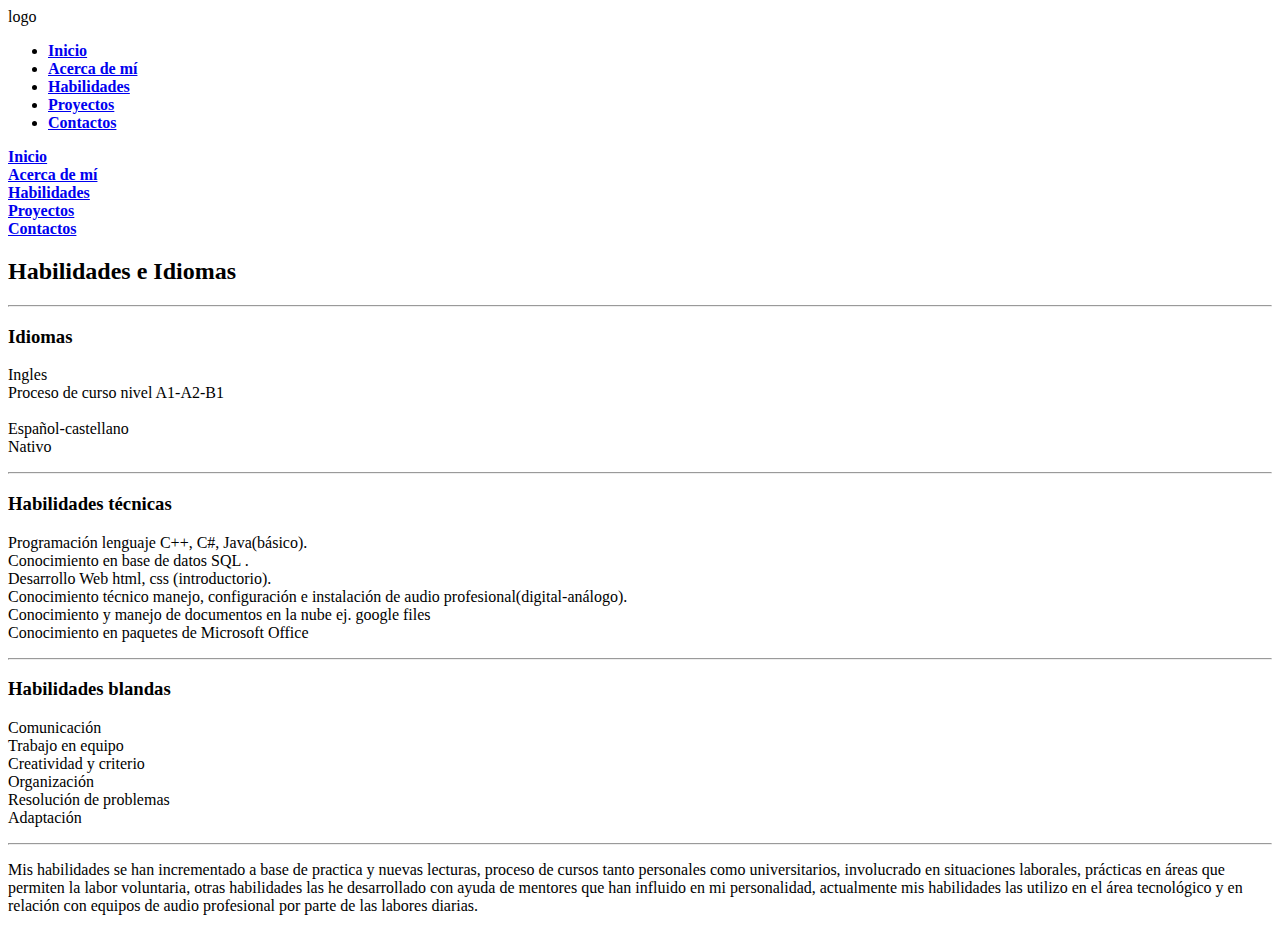
<file: portafolio HQ/habilidadesSinCss.html>
<!DOCTYPE html>
<html lang="es">
<head>
    <meta charset="UTF-8">
    <meta http-equiv="X-UA-Compatible" content="IE=edge">
    <meta name="viewport" content="width=device-width, initial-scale=1.0">
    <title>habilidadesSinCss</title>


</head>
<body>
    <header >
        
        <div class="navbar">
            <div class="logo">logo</div>
            <ul class="links">
                <li><a href="indexSinCSS.html"><strong>Inicio</strong></a></li>
                <li><a href="bioSinCss.html"><strong>Acerca de mí</strong></a></li>
                <li><a href="habilidadesSinCss.html"><strong>Habilidades</strong></a></li>
                <li><a href="proyectosSinCss.html"><strong>Proyectos</strong></a></li>
                <li><a href="contactosiCss.html"><strong>Contactos</strong></a></li>
            </ul>
<div class="toggle_btn">
    <i class="fa-solid fa-bars"></i>
</div>
    </div> 
    <div class="dropdown_menu ">
        <li><a href="indexSinCSS.html"><strong>Inicio</strong></a></li>
        <li><a href="bioSinCss.html"><strong>Acerca de mí</strong></a></li>
        <li><a href="habilidadesSinCss.html"><strong>Habilidades</strong></a></li>
        <li><a href="proyectosSinCss.html"><strong>Proyectos</strong></a></li>
        <li><a href="contactosiCss.html"><strong>Contactos</strong></a></li>
    </div>
</header>

<h2>Habilidades e Idiomas</h2>
<hr>
<h3>Idiomas</h3>
<p>Ingles <br>
    Proceso de curso nivel  A1-A2-B1 <br><br>
        Español-castellano <br>
            Nativo 
    </p>
<hr>
<h3>Habilidades técnicas</h3>
<p>Programación lenguaje C++, C#, Java(básico). <br>
	Conocimiento en base de datos SQL . <br>
	Desarrollo Web html, css (introductorio). <br>
Conocimiento técnico manejo, configuración e instalación de audio profesional(digital-análogo). <br>
	Conocimiento y manejo de documentos en la nube ej. google files <br>
	Conocimiento en paquetes de Microsoft Office <br>
</p>
<hr>
<h3>Habilidades blandas</h3>
<p>
    Comunicación <br>
	Trabajo en equipo <br>
	Creatividad y criterio <br>
	Organización <br>
	Resolución de problemas <br>
	Adaptación <br>

</p>

<hr>
<p>Mis habilidades se han incrementado a base de practica y nuevas lecturas, 
    proceso de cursos tanto personales como universitarios, involucrado en 
    situaciones laborales, prácticas en áreas que permiten la labor voluntaria,
     otras habilidades las he desarrollado con ayuda de mentores que han 
     influido en mi personalidad, actualmente mis habilidades las utilizo en 
     el área tecnológico y en relación con equipos de audio profesional por 
     parte de las labores diarias.</p>


</body>
</html>
</file>
